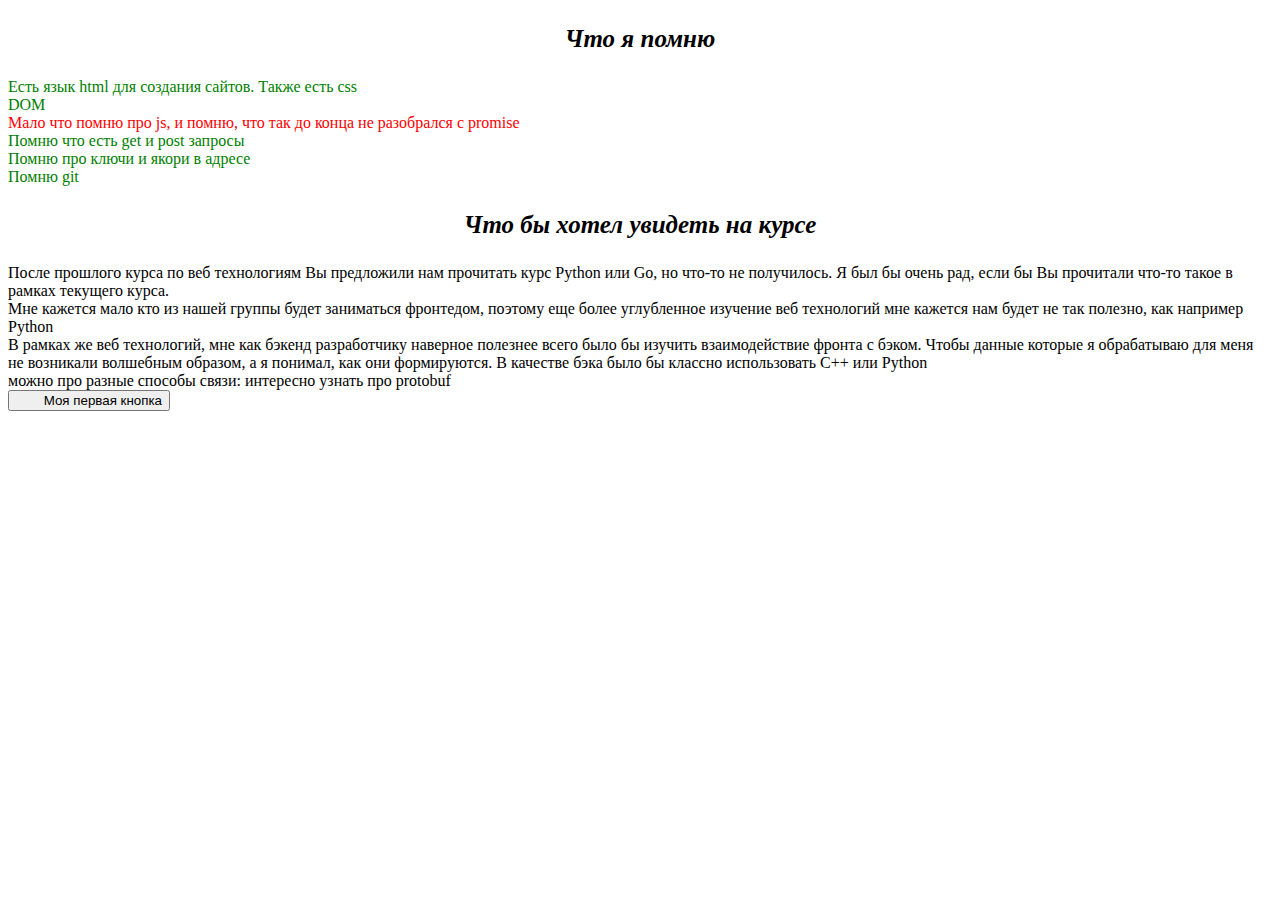
<file: hw1.html>
<!DOCTYPE html>
<html lang="en">
<head>
    <meta charset="UTF-8">
    <meta name="viewport" content="width=device-width, initial-scale=1.0">
    <title>HW1</title>
    <link rel="stylesheet" type="text/css" href="hw2.css">
</head>
<body>
    <h3>Что я помню</h3>
    <li class = green_class>Есть язык html для создания сайтов. Также есть css</li>
    <li class = green_class>DOM</li>
    <li class = red_class>Мало что помню про js, и помню, что так до конца не разобрался с promise</li>
    <li class = green_class>Помню что есть get и post запросы</li>
    <li class = green_class>Помню про ключи и якори в адресе</li>
    <li class = green_class>Помню git</li>

    <h3>Что бы хотел увидеть на курсе</h3>    
    <li>После прошлого курса по веб технологиям Вы предложили нам прочитать курс Python или Go, но что-то не получилось.
        Я был бы очень рад, если бы Вы прочитали что-то такое в рамках текущего курса. 
    </li>
    <li>Мне кажется мало кто из нашей группы будет заниматься фронтедом, поэтому еще более углубленное изучение веб технологий 
        мне кажется нам будет не так полезно, как например Python
    </li>
    <li>В рамках же веб технологий, мне как бэкенд разработчику наверное полезнее всего было бы изучить взаимодействие фронта с 
        бэком. Чтобы данные которые я обрабатываю для меня не возникали волшебным образом, а я понимал, как они формируются.
        В качестве бэка было бы классно использовать С++ или Python
    </li>
    <li>можно про разные способы связи: интересно узнать про protobuf</li>


    <button name="button" value="button">
        <img style="vertical-align: middle; width: 24px;"  alt="" />
        Моя первая кнопка
    </button>
    <p></p>

    <script src="hw2.js"></script>
    <script src="hw8.js"></script>
</body>
</html>
</file>
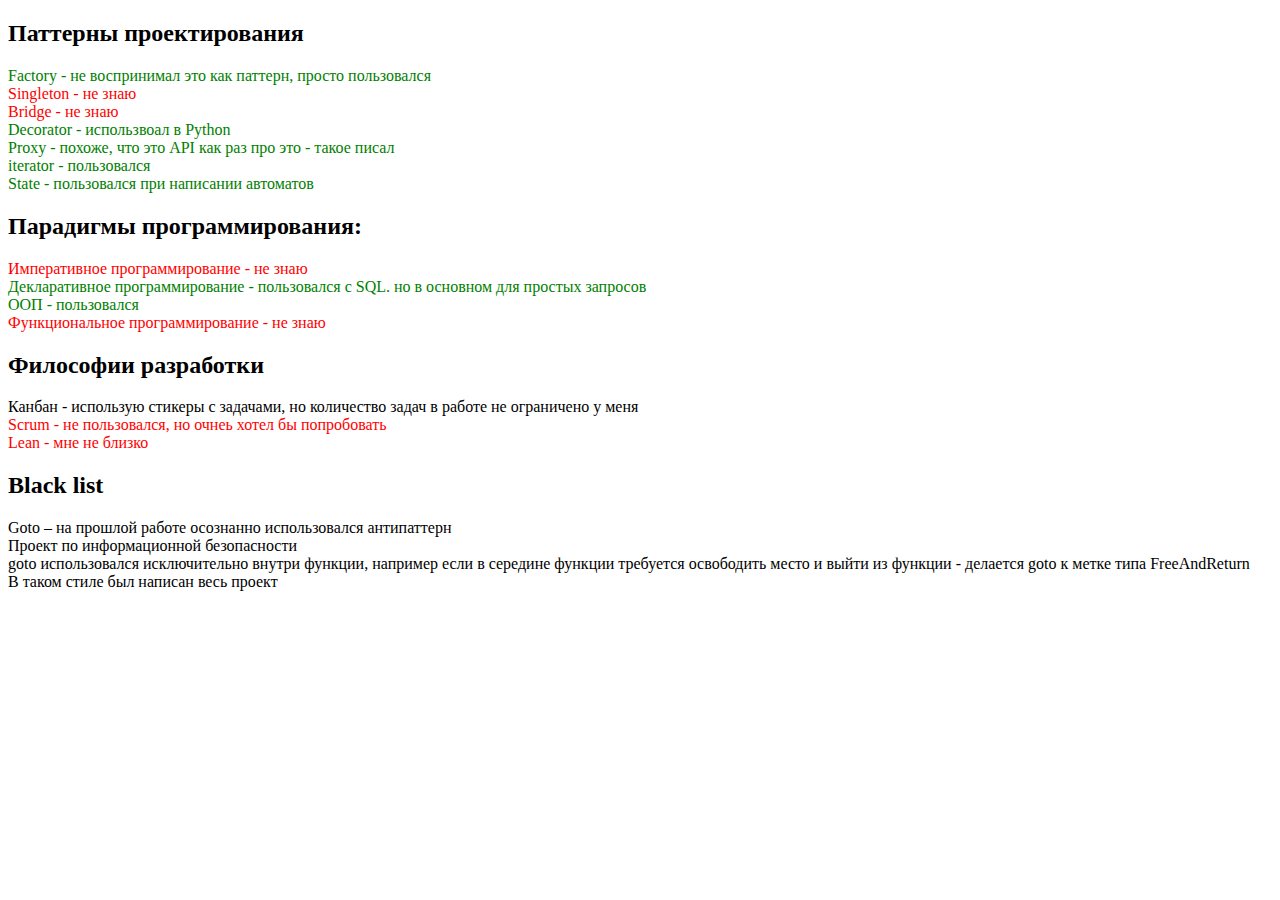
<file: hw13.html>
<!DOCTYPE html>
<html lang="en">
<head>
    <meta charset="UTF-8">
    <meta name="viewport" content="width=device-width, initial-scale=1.0">
    <title>Парадигмы программирования</title>
    <link rel="stylesheet" type="text/css" href="hw2.css">
</head>
<body>
    <h2>Паттерны проектирования</h2>
    <li class = green_class>Factory - не воспринимал это как паттерн, просто пользовался</li>
    <li class = red_class>Singleton - не знаю</li>
    <li class = red_class>Bridge - не знаю</li>
    <li class = green_class>Decorator - использвоал в Python</li>
    <li class = green_class>Proxy - похоже, что это API как раз про это - такое писал</li>
    <li class = green_class>iterator - пользовался</li>
    <li class = green_class>State - пользовался при написании автоматов</li>

    <h2>Парадигмы программирования:</h2>
    <li class = red_class>Императивное программирование - не знаю</li>
    <li class = green_class>Декларативное программирование - пользовался c SQL. но в основном для простых запросов</li>
    <li class = green_class>ООП - пользовался </li>
    <li class = red_class>Функциональное программирование - не знаю</li>

    <h2>Философии разработки</h2>
    <li >Канбан - использую стикеры с задачами, но количество задач в работе не ограничено у меня</li>
    <li class = red_class>Scrum - не пользовался, но очнеь хотел бы попробовать</li>
    <li class = red_class>Lean - мне не близко</li>

    <h2>Black list</h2>
    <li >Goto – на прошлой работе осознанно использовался антипаттерн</li>
    <li>Проект по информационной безопасности</li>
    <li>goto использовался исключительно внутри функции, например если в середине функции требуется 
        освободить место и выйти из функции - делается goto к метке типа FreeAndReturn
    </li>
    <li>В таком стиле был написан весь проект</li>


    
</body>
</html>
</file>
<file: hw2.css>
.green_class {
    color: green; 
 }

.red_class {
    color: red; 
 }

h3 {
    font-weight: bold;
    text-align: center;
    font-family: 'TNR';
    font-style: italic;
    font-size: 25px
 }
</file>
